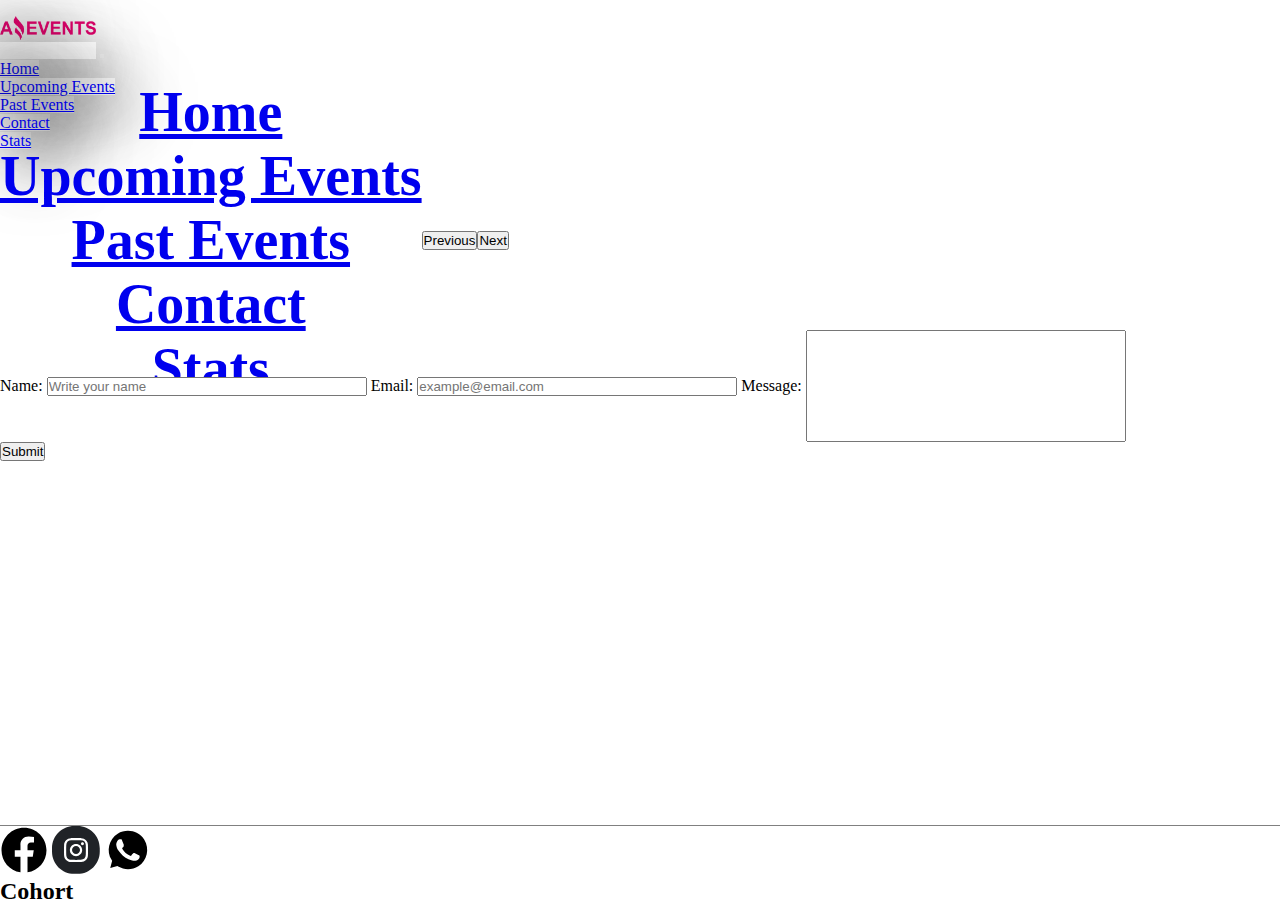
<file: assets/html/contact.html>
<!DOCTYPE html>
<html lang="en">
  <head>
    <meta charset="UTF-8" />
    <meta http-equiv="X-UA-Compatible" content="IE=edge" />
    <meta name="viewport" content="width=device-width, initial-scale=1.0" />
    <link rel="stylesheet" href="/assets/style/style.css" />
    <link
      rel="shortcut icon"
      href="/assets/images/Logo Amazing Events.png"
      type="image/x-icon"
    />
    <title>Contact</title>
    <link
      href="https://cdn.jsdelivr.net/npm/bootstrap@5.3.0-alpha1/dist/css/bootstrap.min.css"
      rel="stylesheet"
      integrity="sha384-GLhlTQ8iRABdZLl6O3oVMWSktQOp6b7In1Zl3/Jr59b6EGGoI1aFkw7cmDA6j6gD"
      crossorigin="anonymous"
    />
  </head>
  <body>
    <header>
      <nav class="navbar navbar-expand-lg bg-primary">
        <div class="container-fluid">
          <a
            class="navbar-brand Lognav bg-primary"
            style="width: 8rem; height: 4rem"
            href="/index.html"
            ><img src="/assets/images/Logo Amazing Events.png" alt="logo"
          /></a>
          <button
            class="navbar-toggler"
            type="button"
            data-bs-toggle="collapse"
            data-bs-target="#navbarNavDropdown"
            aria-controls="navbarNavDropdown"
            aria-expanded="false"
            aria-label="Toggle navigation"
          >
            <span class="navbar-toggler-icon"></span>
          </button>
          <div
            class="collapse navbar-collapse d-flex justify-content-end"
            id="navbarNavDropdown"
          >
            <ul class="navbar-nav d-flex gap-3">
              <li class="nav-item">
                <a
                  class="nav-link active d-flex align-items-center justify-content-center bg-body-tertiary"
                  aria-current="page"
                  href="/index.html"
                  >Home</a
                >
              </li>
              <li class="nav-item">
                <a
                  class="nav-link d-flex align-items-center justify-content-center bg-body-tertiary"
                  href="/assets/html/upevents.html"
                  >Upcoming Events</a
                >
              </li>
              <li class="nav-item">
                <a
                  class="nav-link d-flex align-items-center justify-content-center bg-body-tertiary"
                  href="/assets/html/pastevents.html"
                  >Past Events</a
                >
              </li>
              <li class="nav-item">
                <a
                  class="nav-link d-flex align-items-center justify-content-center bg-body-tertiary"
                  href="/assets/html/contact.html"
                  >Contact</a
                >
              </li>
              <li class="nav-item">
                <a
                  class="nav-link d-flex align-items-center justify-content-center bg-body-tertiary"
                  href="/assets/html/stats.html"
                  >Stats</a
                >
              </li>
            </ul>
          </div>
        </div>
      </nav>
    </header>
    <main class="d-flex flex-column gap-4">
      <div id="carouselExample" class="carousel slide carousel">
        <div class="carousel-inner">
          <div class="carousel-item active car">
            <a href="#" class="text-decoration-none"><h2>Home</h2></a>
          </div>
          <div class="carousel-item car1">
            <a href="#" class="text-decoration-none"
              ><h2>Upcoming Events</h2></a
            >
          </div>
          <div class="carousel-item car2">
            <a href="#" class="text-decoration-none"><h2>Past Events</h2></a>
          </div>
          <div class="carousel-item car3">
            <a href="#" class="text-decoration-none"><h2>Contact</h2></a>
          </div>
          <div class="carousel-item car4">
            <a href="#" class="text-decoration-none"><h2>Stats</h2></a>
          </div>
        </div>
        <button
          class="carousel-control-prev"
          type="button"
          data-bs-target="#carouselExample"
          data-bs-slide="prev"
        >
          <span
            class="carousel-control-prev-icon bg-primary"
            aria-hidden="true"
          ></span>
          <span class="visually-hidden">Previous</span>
        </button>
        <button
          class="carousel-control-next"
          type="button"
          data-bs-target="#carouselExample"
          data-bs-slide="next"
        >
          <span
            class="carousel-control-next-icon bg-primary"
            aria-hidden="true"
          ></span>
          <span class="visually-hidden">Next</span>
        </button>
      </div>
      <div
        class="d-flex flex-column align-items-center justify-content-center gap-2 pb-5"
      >
        <label for="" class="d-flex flex-column">
          Name:
          <input
            type="text"
            class="border border-2"
            name="name"
            placeholder="Write your name"
            style="width: 20rem"
          />
        </label>
        <label for="" class="d-flex flex-column">
          Email:
          <input
            type="text"
            class="border border-2"
            name="email"
            style="width: 20rem"
            placeholder="example@email.com"
            required
          />
        </label>
        <label for="" class="d-flex flex-column">
          Message:
          <input
            type="text"
            class="border border-2"
            name="message"
            style="height: 7rem; width: 20rem"
          />
        </label>
        <div class="d-flex justify-content-end pt-3" style="width: 20rem">
          <button class="btn btn-primary" type="submit">Submit</button>
        </div>
      </div>
    </main>
    <footer class="d-flex align-items-center justify-content-between">
      <div class="d-flex smicons gap-5 ps-4">
        <a href="https://es-la.facebook.com"
          ><img
            src="/assets/images/facebook-svgrepo-com.svg.svg"
            alt="Facebook"
        /></a>
        <a href="https://www.instagram.com"
          ><img
            src="/assets/images/instagram-f-svgrepo-com.svg.svg"
            alt="Instagram"
        /></a>
        <a href="https://www.whatsapp.com"
          ><img
            src="/assets/images/whatsapp-svgrepo-com.svg.svg"
            alt="Whatsapp"
        /></a>
      </div>
      <h2 class="pe-5">Cohort</h2>
    </footer>
    <script
      src="https://cdn.jsdelivr.net/npm/bootstrap@5.3.0-alpha1/dist/js/bootstrap.bundle.min.js"
      integrity="sha384-w76AqPfDkMBDXo30jS1Sgez6pr3x5MlQ1ZAGC+nuZB+EYdgRZgiwxhTBTkF7CXvN"
      crossorigin="anonymous"
    ></script>
  </body>
</html>
</file>
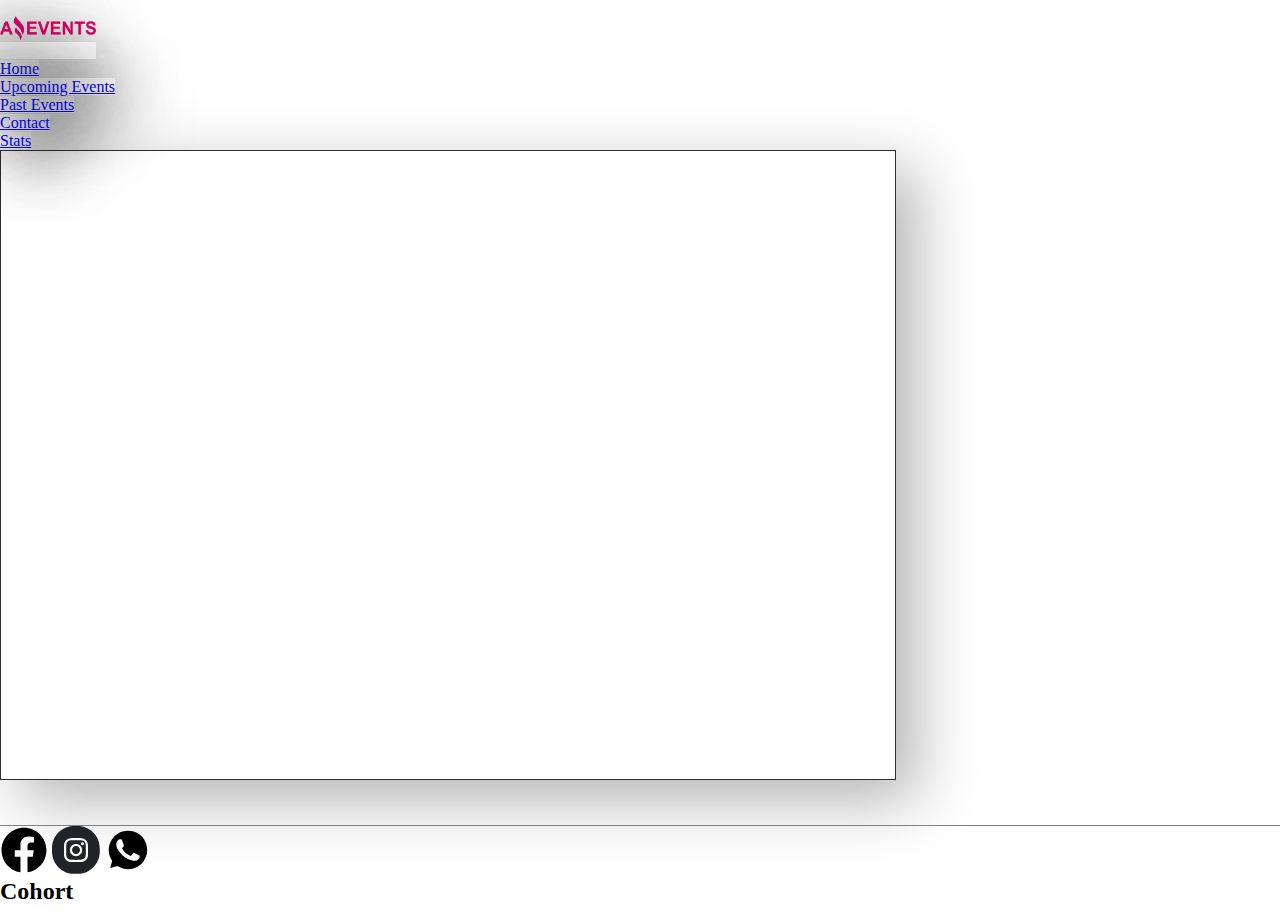
<file: assets/html/events.html>
<!DOCTYPE html>
<html lang="en">
  <head>
    <meta charset="UTF-8" />
    <meta http-equiv="X-UA-Compatible" content="IE=edge" />
    <meta name="viewport" content="width=device-width, initial-scale=1.0" />
    <link rel="stylesheet" href="/assets/style/style.css" />
    <link
      rel="shortcut icon"
      href="/assets/images/Logo Amazing Events.png"
      type="image/x-icon"
    />
    <title>Events</title>
    <link
      href="https://cdn.jsdelivr.net/npm/bootstrap@5.3.0-alpha1/dist/css/bootstrap.min.css"
      rel="stylesheet"
      integrity="sha384-GLhlTQ8iRABdZLl6O3oVMWSktQOp6b7In1Zl3/Jr59b6EGGoI1aFkw7cmDA6j6gD"
      crossorigin="anonymous"
    />
  </head>
  <body>
    <header>
      <nav class="navbar navbar-expand-lg bg-primary">
        <div class="container-fluid">
          <a
            class="navbar-brand Lognav bg-primary"
            style="width: 8rem; height: 4rem"
            href="/index.html"
            ><img src="/assets/images/Logo Amazing Events.png" alt="logo"
          /></a>
          <button
            class="navbar-toggler"
            type="button"
            data-bs-toggle="collapse"
            data-bs-target="#navbarNavDropdown"
            aria-controls="navbarNavDropdown"
            aria-expanded="false"
            aria-label="Toggle navigation"
          >
            <span class="navbar-toggler-icon"></span>
          </button>
          <div
            class="collapse navbar-collapse d-flex justify-content-end"
            id="navbarNavDropdown"
          >
            <ul class="navbar-nav d-flex gap-3">
              <li class="nav-item">
                <a
                  class="nav-link active d-flex align-items-center justify-content-center bg-body-tertiary"
                  aria-current="page"
                  href="/index.html"
                  >Home</a
                >
              </li>
              <li class="nav-item">
                <a
                  class="nav-link d-flex align-items-center justify-content-center bg-body-tertiary"
                  href="/assets/html/upevents.html"
                  >Upcoming Events</a
                >
              </li>
              <li class="nav-item">
                <a
                  class="nav-link d-flex align-items-center justify-content-center bg-body-tertiary"
                  href="/assets/html/pastevents.html"
                  >Past Events</a
                >
              </li>
              <li class="nav-item">
                <a
                  class="nav-link d-flex align-items-center justify-content-center bg-body-tertiary"
                  href="/assets/html/contact.html"
                  >Contact</a
                >
              </li>
              <li class="nav-item">
                <a
                  class="nav-link d-flex align-items-center justify-content-center bg-body-tertiary"
                  href="/assets/html/stats.html"
                  >Stats</a
                >
              </li>
            </ul>
          </div>
        </div>
      </nav>
    </header>
    <main
      class="mainevent d-flex flex-column align-items-center justify-content-center"
    >
      <div
        class="card-event d-flex justify-content-center gap-4 align-items-center"
        id="cont_event"
      ></div>
    </main>
    <footer class="d-flex align-items-center justify-content-between">
      <div class="d-flex smicons gap-5 ps-4">
        <a href="https://es-la.facebook.com"
          ><img
            src="/assets/images/facebook-svgrepo-com.svg.svg"
            alt="Facebook"
        /></a>
        <a href="https://www.instagram.com"
          ><img
            src="/assets/images/instagram-f-svgrepo-com.svg.svg"
            alt="Instagram"
        /></a>
        <a href="https://www.whatsapp.com"
          ><img
            src="/assets/images/whatsapp-svgrepo-com.svg.svg"
            alt="Whatsapp"
        /></a>
      </div>
      <h2 class="pe-5">Cohort</h2>
    </footer>
    <script
      src="https://cdn.jsdelivr.net/npm/bootstrap@5.3.0-alpha1/dist/js/bootstrap.bundle.min.js"
      integrity="sha384-w76AqPfDkMBDXo30jS1Sgez6pr3x5MlQ1ZAGC+nuZB+EYdgRZgiwxhTBTkF7CXvN"
      crossorigin="anonymous"
    ></script>
    <script src="/assets/js/event.js" type="module"></script>
  </body>
</html>
</file>
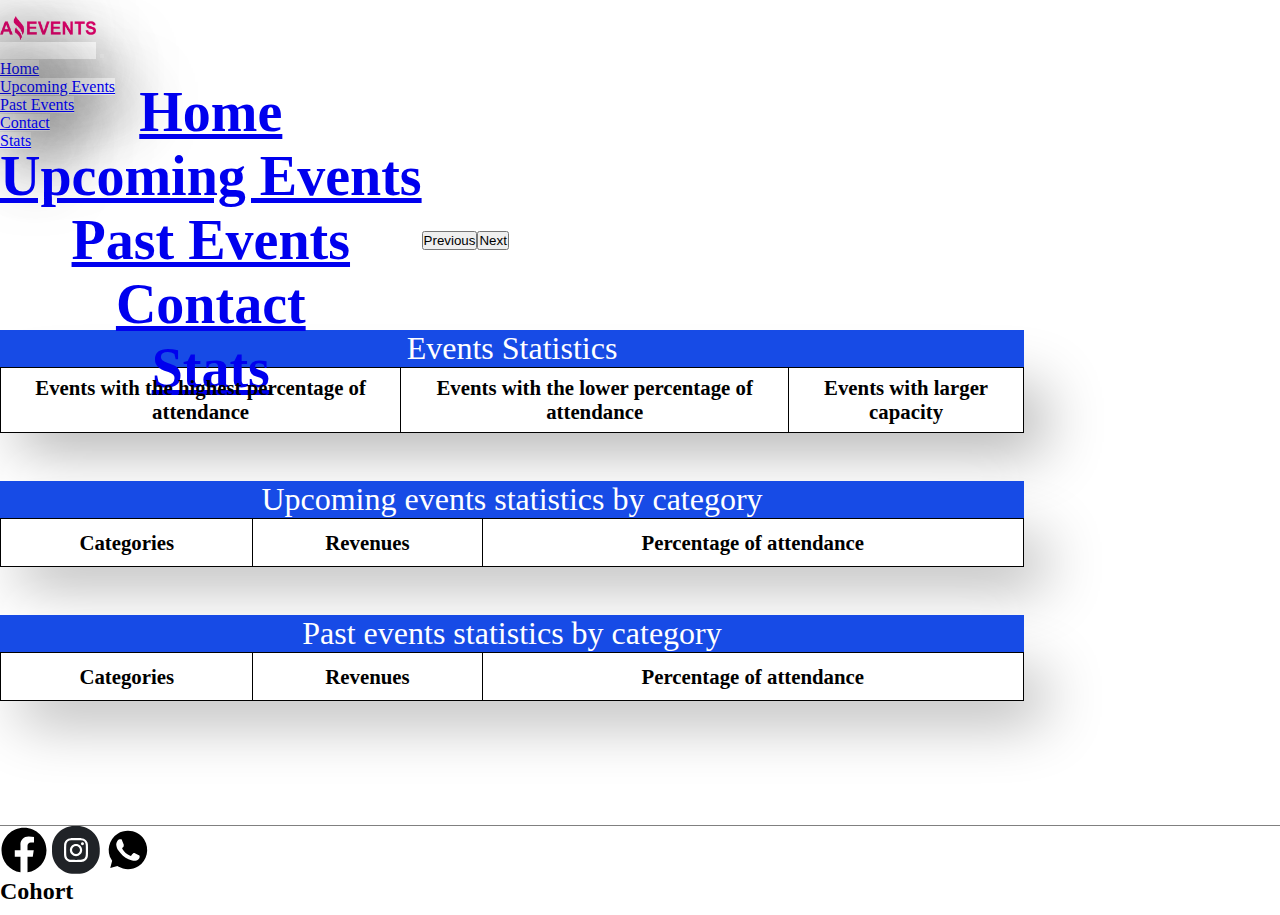
<file: assets/html/stats.html>
<!DOCTYPE html>
<html lang="en">
  <head>
    <meta charset="UTF-8" />
    <meta http-equiv="X-UA-Compatible" content="IE=edge" />
    <meta name="viewport" content="width=device-width, initial-scale=1.0" />
    <link rel="stylesheet" href="/assets/style/style.css" />
    <link
      rel="shortcut icon"
      href="/assets/images/Logo Amazing Events.png"
      type="image/x-icon"
    />
    <title>Stats</title>
    <link
      href="https://cdn.jsdelivr.net/npm/bootstrap@5.3.0-alpha1/dist/css/bootstrap.min.css"
      rel="stylesheet"
      integrity="sha384-GLhlTQ8iRABdZLl6O3oVMWSktQOp6b7In1Zl3/Jr59b6EGGoI1aFkw7cmDA6j6gD"
      crossorigin="anonymous"
    />
  </head>
  <body>
    <header>
      <nav class="navbar navbar-expand-lg bg-primary">
        <div class="container-fluid">
          <a
            class="navbar-brand Lognav bg-primary"
            style="width: 8rem; height: 4rem"
            href="/index.html"
            ><img src="/assets/images/Logo Amazing Events.png" alt="logo"
          /></a>
          <button
            class="navbar-toggler"
            type="button"
            data-bs-toggle="collapse"
            data-bs-target="#navbarNavDropdown"
            aria-controls="navbarNavDropdown"
            aria-expanded="false"
            aria-label="Toggle navigation"
          >
            <span class="navbar-toggler-icon"></span>
          </button>
          <div
            class="collapse navbar-collapse d-flex justify-content-end"
            id="navbarNavDropdown"
          >
            <ul class="navbar-nav d-flex gap-3">
              <li class="nav-item">
                <a
                  class="nav-link active d-flex align-items-center justify-content-center bg-body-tertiary"
                  aria-current="page"
                  href="/index.html"
                  >Home</a
                >
              </li>
              <li class="nav-item">
                <a
                  class="nav-link d-flex align-items-center justify-content-center bg-body-tertiary"
                  href="/assets/html/upevents.html"
                  >Upcoming Events</a
                >
              </li>
              <li class="nav-item">
                <a
                  class="nav-link d-flex align-items-center justify-content-center bg-body-tertiary"
                  href="/assets/html/pastevents.html"
                  >Past Events</a
                >
              </li>
              <li class="nav-item">
                <a
                  class="nav-link d-flex align-items-center justify-content-center bg-body-tertiary"
                  href="/assets/html/contact.html"
                  >Contact</a
                >
              </li>
              <li class="nav-item">
                <a
                  class="nav-link d-flex align-items-center justify-content-center bg-body-tertiary"
                  href="/assets/html/stats.html"
                  >Stats</a
                >
              </li>
            </ul>
          </div>
        </div>
      </nav>
    </header>
    <main class="d-flex flex-column align-items-center gap-4">
      <div
        id="carouselExample"
        class="carousel slide carousel"
        style="width: 100vw"
      >
        <div class="carousel-inner">
          <div class="carousel-item active car">
            <a href="#" class="text-decoration-none"><h2>Home</h2></a>
          </div>
          <div class="carousel-item car1">
            <a href="#" class="text-decoration-none"
              ><h2>Upcoming Events</h2></a
            >
          </div>
          <div class="carousel-item car2">
            <a href="#" class="text-decoration-none"><h2>Past Events</h2></a>
          </div>
          <div class="carousel-item car3">
            <a href="#" class="text-decoration-none"><h2>Contact</h2></a>
          </div>
          <div class="carousel-item car4">
            <a href="#" class="text-decoration-none"><h2>Stats</h2></a>
          </div>
        </div>
        <button
          class="carousel-control-prev"
          type="button"
          data-bs-target="#carouselExample"
          data-bs-slide="prev"
        >
          <span
            class="carousel-control-prev-icon bg-primary"
            aria-hidden="true"
          ></span>
          <span class="visually-hidden">Previous</span>
        </button>
        <button
          class="carousel-control-next"
          type="button"
          data-bs-target="#carouselExample"
          data-bs-slide="next"
        >
          <span
            class="carousel-control-next-icon bg-primary"
            aria-hidden="true"
          ></span>
          <span class="visually-hidden">Next</span>
        </button>
      </div>
        <table class="tab">
          <caption colspan="3" class="caption">Events Statistics</caption>
        <thead>
          <th>Events with the highest percentage of attendance</th>
          <th>Events with the lower percentage of attendance</th>
          <th>Events with larger capacity</th>
        </thead>
        <tbody id="tabla1">
          
        </tbody>
      </table>
        <table class="tab">
          <caption colspan="3" class="caption">Upcoming events statistics by category</caption>
        <thead>
          <th>Categories</th>
          <th>Revenues</th>
          <th>Percentage of attendance</th>
        </thead>
        <tbody id="tabla2">
          
        </tbody>
      </table>
      <table class="tab">
        <caption colspan="3" class="caption">Past events statistics by category</caption>
        <thead>
          <th>Categories</th>
          <th>Revenues</th>
          <th>Percentage of attendance</th>
        </thead>
        <tbody id="tabla3">
        
        </tbody>
      </table>
    </main>
    <footer class="d-flex align-items-center justify-content-between">
      <div class="d-flex smicons gap-5 ps-4">
        <a href="https://es-la.facebook.com"
          ><img
            src="/assets/images/facebook-svgrepo-com.svg.svg"
            alt="Facebook"
        /></a>
        <a href="https://www.instagram.com"
          ><img
            src="/assets/images/instagram-f-svgrepo-com.svg.svg"
            alt="Instagram"
        /></a>
        <a href="https://www.whatsapp.com"
          ><img
            src="/assets/images/whatsapp-svgrepo-com.svg.svg"
            alt="Whatsapp"
        /></a>
      </div>
      <h2 class="pe-5">Cohort</h2>
    </footer>
    <script src="../js/stats.js" type="module"></script>
    <script
      src="https://cdn.jsdelivr.net/npm/bootstrap@5.3.0-alpha1/dist/js/bootstrap.bundle.min.js"
      integrity="sha384-w76AqPfDkMBDXo30jS1Sgez6pr3x5MlQ1ZAGC+nuZB+EYdgRZgiwxhTBTkF7CXvN"
      crossorigin="anonymous"
    ></script>
  </body>
</html>
</file>
<file: assets/style/style.css>
* {
  box-sizing: border-box;
  padding: 0;
  margin: 0;
}

.Lognav img {
  height: 3.5rem;
  width: 6rem;
  object-fit: contain;
}
header nav a {
  height: 3rem;
  width: 6rem;
  text-align: center;
  box-shadow: 20px 20px 60px #2424249e, -20px -20px 60px #4747478f;
}

main {
  min-height: 75vh;
  background-image: url("https://img.freepik.com/free-vector/white-abstract-wallpaper_23-2148830026.jpg");
  background-size: contain;
  background-position: center;
}
.carousel {
  height: 20vh;
  display: flex;
  align-items: center;
}

.car h2 {
  text-align: center;
  font-size: 3.5rem;
  text-decoration: none;
}
.car1 h2 {
  text-align: center;
  font-size: 3.5rem;
  text-decoration: none;
}
.car2 h2 {
  text-align: center;
  font-size: 3.5rem;
  text-decoration: none;
}
.car3 h2 {
  text-align: center;
  font-size: 3.5rem;
  text-decoration: none;
}

.car4 h2 {
  text-align: center;
  font-size: 3.5rem;
  text-decoration: none;
}
.card {
  box-shadow: 20px 20px 60px #b2b2b2, -20px -20px 60px #ffffff;
}

/* Footer */

footer {
  height: 10vh;
  border-top: 0.1rem solid grey;
}
.smicons a img {
  height: 3rem;
  width: 3rem;
}

/* Event page */
.card-event {
  height: 70vh;
  width: 70vw;
  box-shadow: 20px 20px 60px #b2b2b2, -20px -20px 60px #ffffff;
  border: 0.1rem solid rgba(34, 34, 34, 0.94);
}
.card-event img {
  height: 55vh;
  width: 30vw;
  object-fit: cover;
  object-position: center;
  box-shadow: 20px 20px 60px #b2b2b2, -20px -20px 60px #ffffff;
  border: 0.1rem solid rgba(34, 34, 34, 0.94);
}
.card-event div {
  height: 55vh;
  width: 30vw;
  display: flex;
  flex-direction: column;
  align-items: flex-start;
  justify-content: center;
  padding: 1rem;
  gap: 1rem;
  border: 0.1rem solid rgba(34, 34, 34, 0.94);
}
.event-tittle {
  align-self: center;
  text-shadow: 20px 20px 60px #393939, -20px -20px 60px #474747;
}
table {
  border: 1px solid black;
  border-collapse: collapse;
}
.caption {
  text-align: center;
  font-size: 2rem;
  background-color: rgb(23, 75, 230);
  color: white;
  caption-side: initial;
}
.tab {
  width: 80vw;
  margin-bottom: 3rem;
  box-shadow: 20px 20px 60px #b2b2b2, -20px -20px 60px #ffffff;
}
.tab th {
  border: .05rem solid black;
  padding: .5rem;
}
.tab thead {
  height: 3rem;
  text-align: center;
  font-size: 1.3rem;
  border: .05rem solid black;
}
.tab tr {
  height: 2rem;
  border: 1px solid black;
  border-collapse: collapse;
}
.tab td {
  height: 2rem;
  border: 1px solid black;
  border-collapse: collapse;
  padding: 0.3rem;
  text-align: center;
}
@media (max-width: 991px) {
  #divforms {
    flex-direction: column;
    gap: 3rem;
    align-items: center;
    padding: 3rem;
  }
  .smicons a img {
    height: 2rem;
    width: 2rem;
  }
  .card-event {
    height: 70vh;
    width: 80vw;
    display: flex;
    flex-direction: column;
    box-shadow: 20px 20px 60px #b2b2b2, -20px -20px 60px #ffffff;
    border: 0.1rem solid rgba(34, 34, 34, 0.94);
    border-radius: 0.6rem;
  }
  .card-event img {
    height: 28vh;
    width: 60vw;
    object-fit: cover;
    object-position: center;
    box-shadow: 20px 20px 60px #b2b2b2, -20px -20px 60px #ffffff;
    border: 0.1rem solid rgba(34, 34, 34, 0.94);
  }
  .card-event div {
    height: 28vh;
    width: 60vw;
    display: flex;
    flex-direction: column;
    align-items: flex-start;
    justify-content: center;
    padding: 1rem;
    gap: 0rem;
    border: 0.1rem solid rgba(34, 34, 34, 0.94);
    font-size: 0.6rem;
  }
  .event-tittle {
    align-self: center;
    text-shadow: 20px 20px 60px #393939, -20px -20px 60px #474747;
    font-size: 1.2rem;
  }
  .tab td {
    height: 2rem;
    border: 1px solid black;
    border-collapse: collapse;
    font-size: .8rem;
  }
  .tab th {
    font-size: 1rem;
  }
  .caption {
    font-size: 1.3rem;
  }
}
</file>
